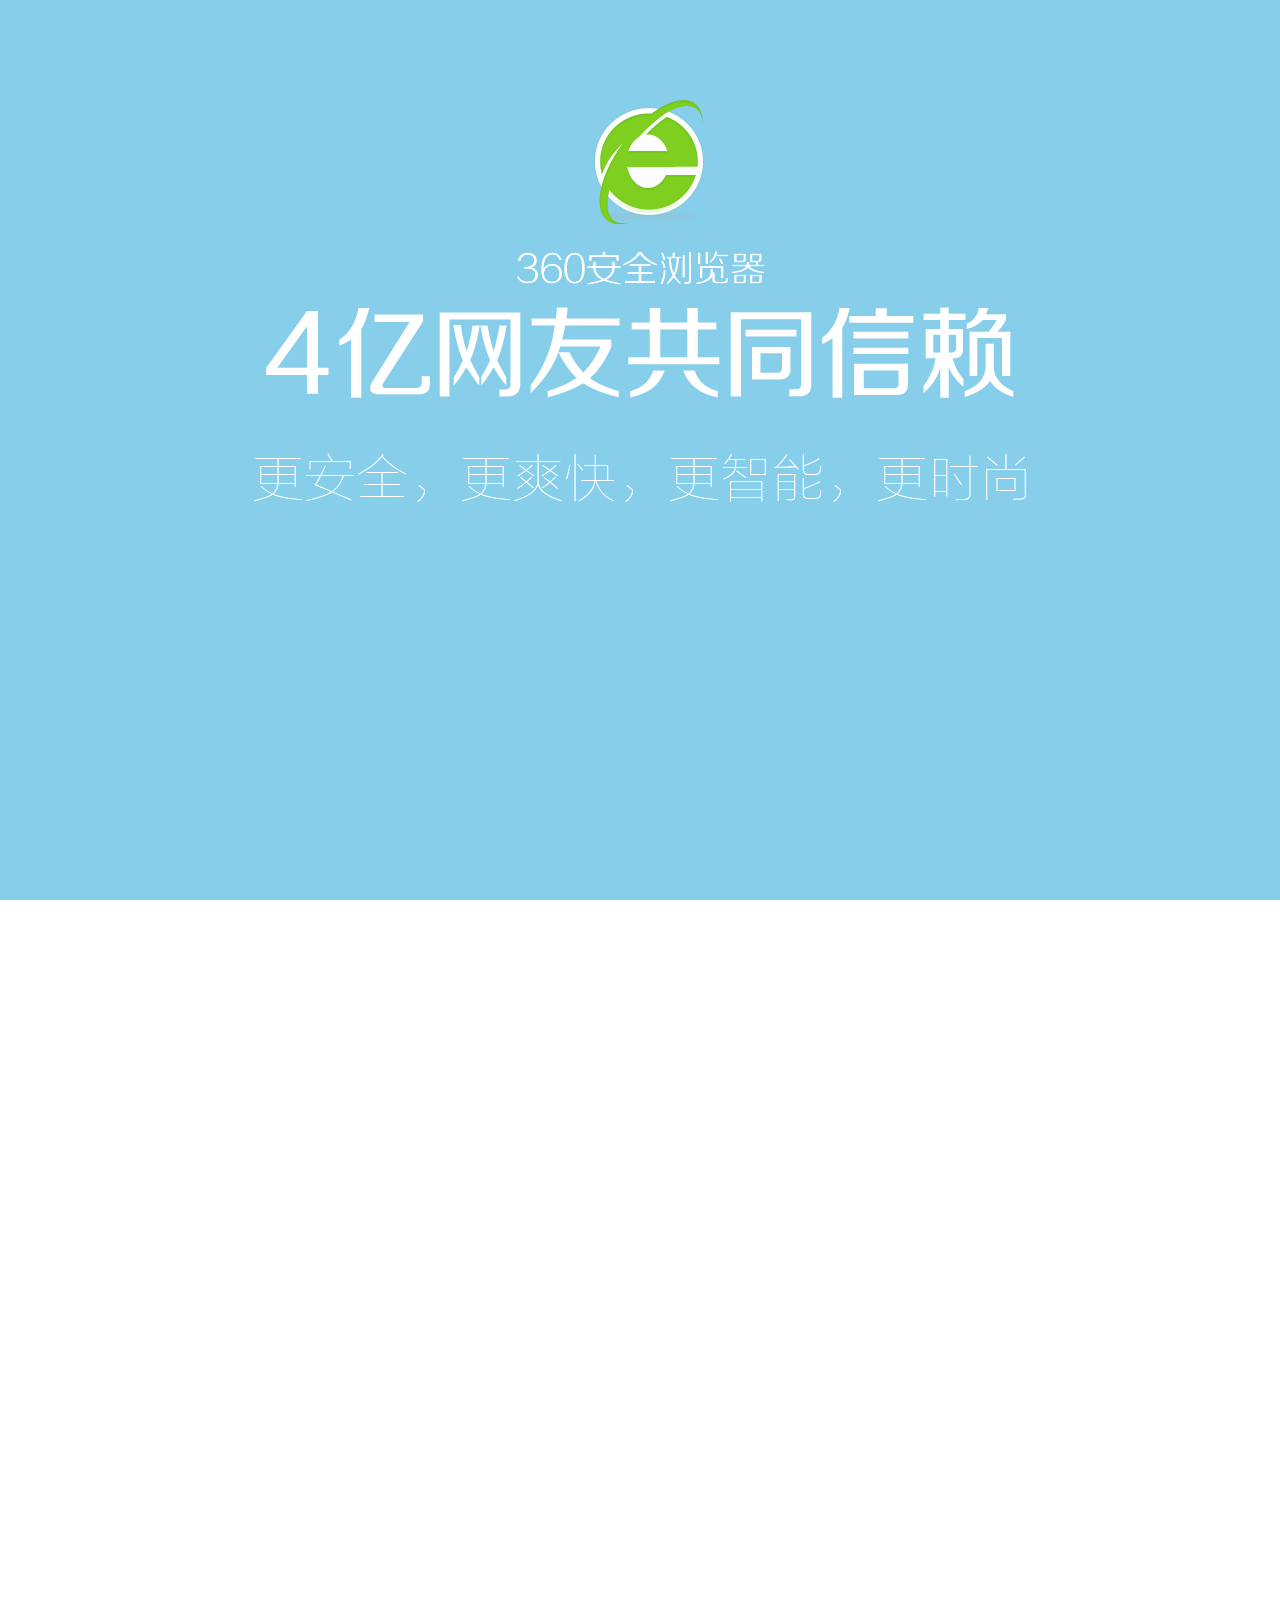
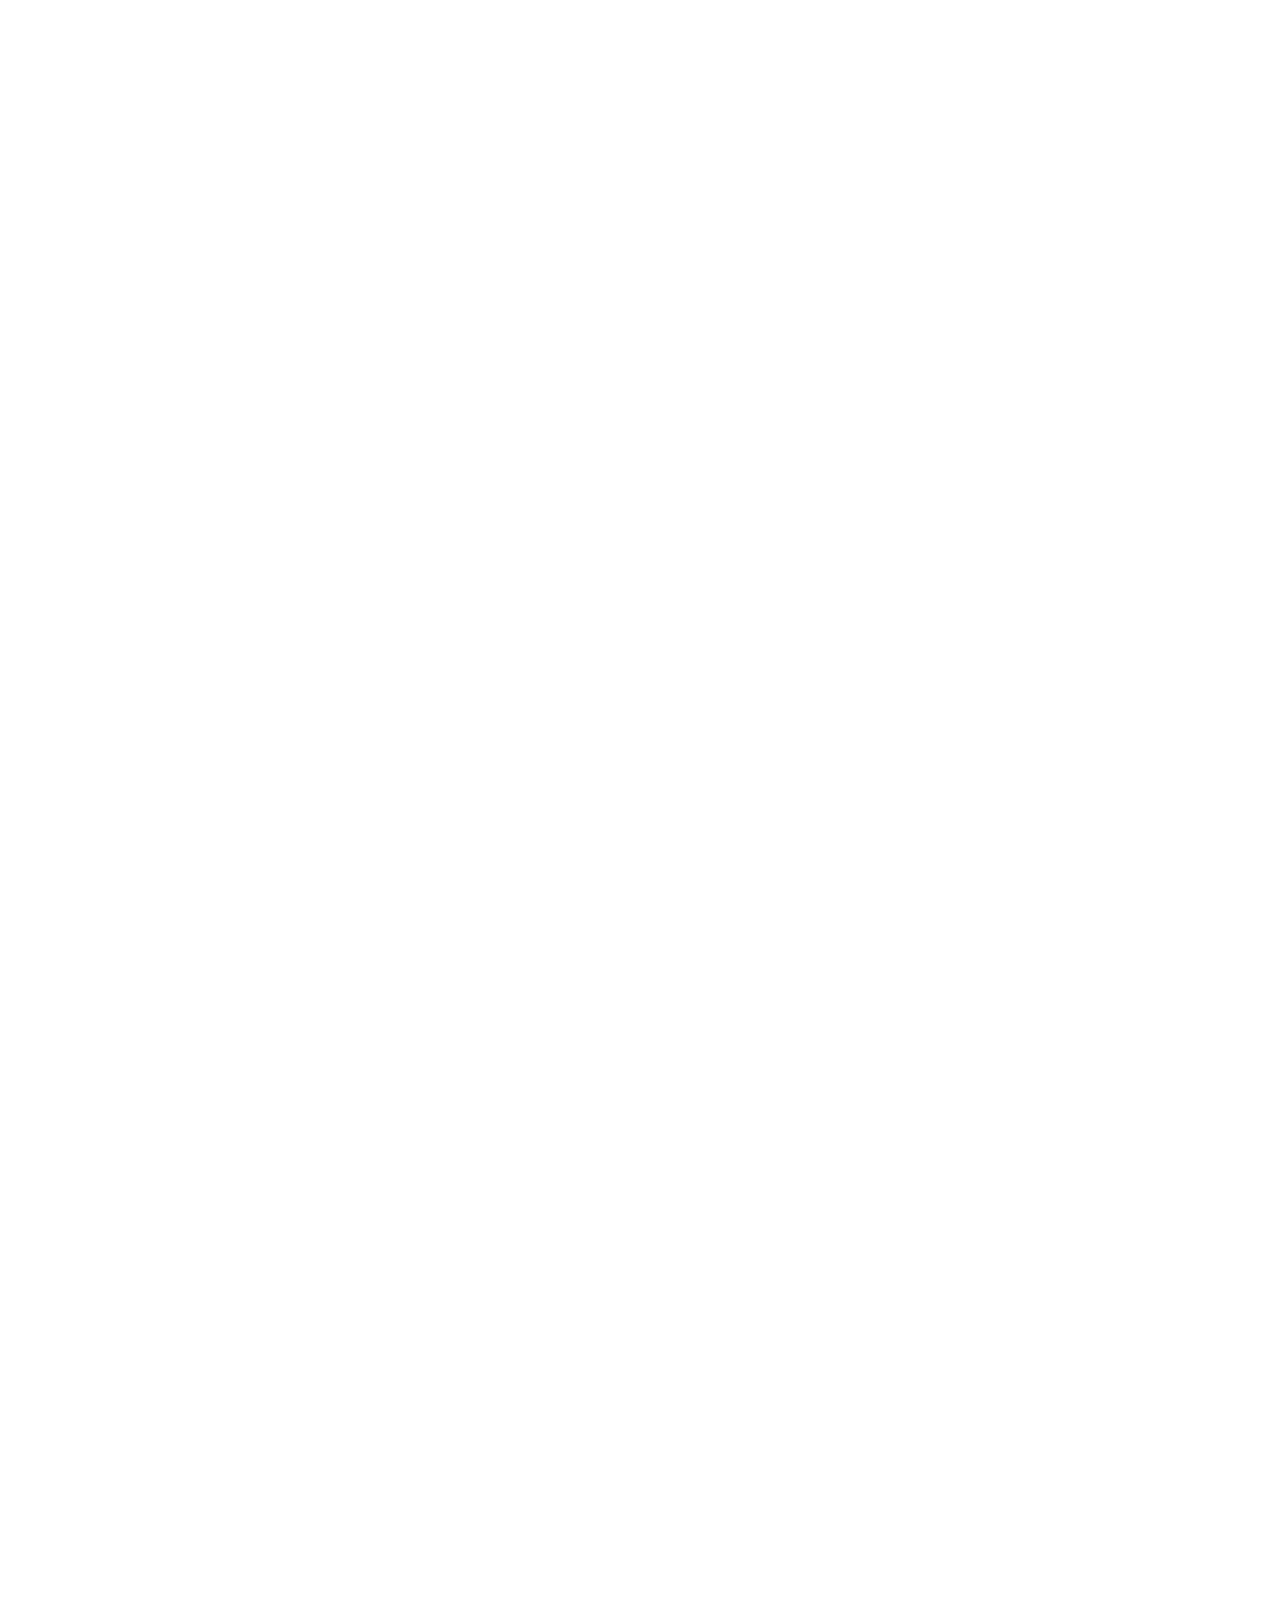
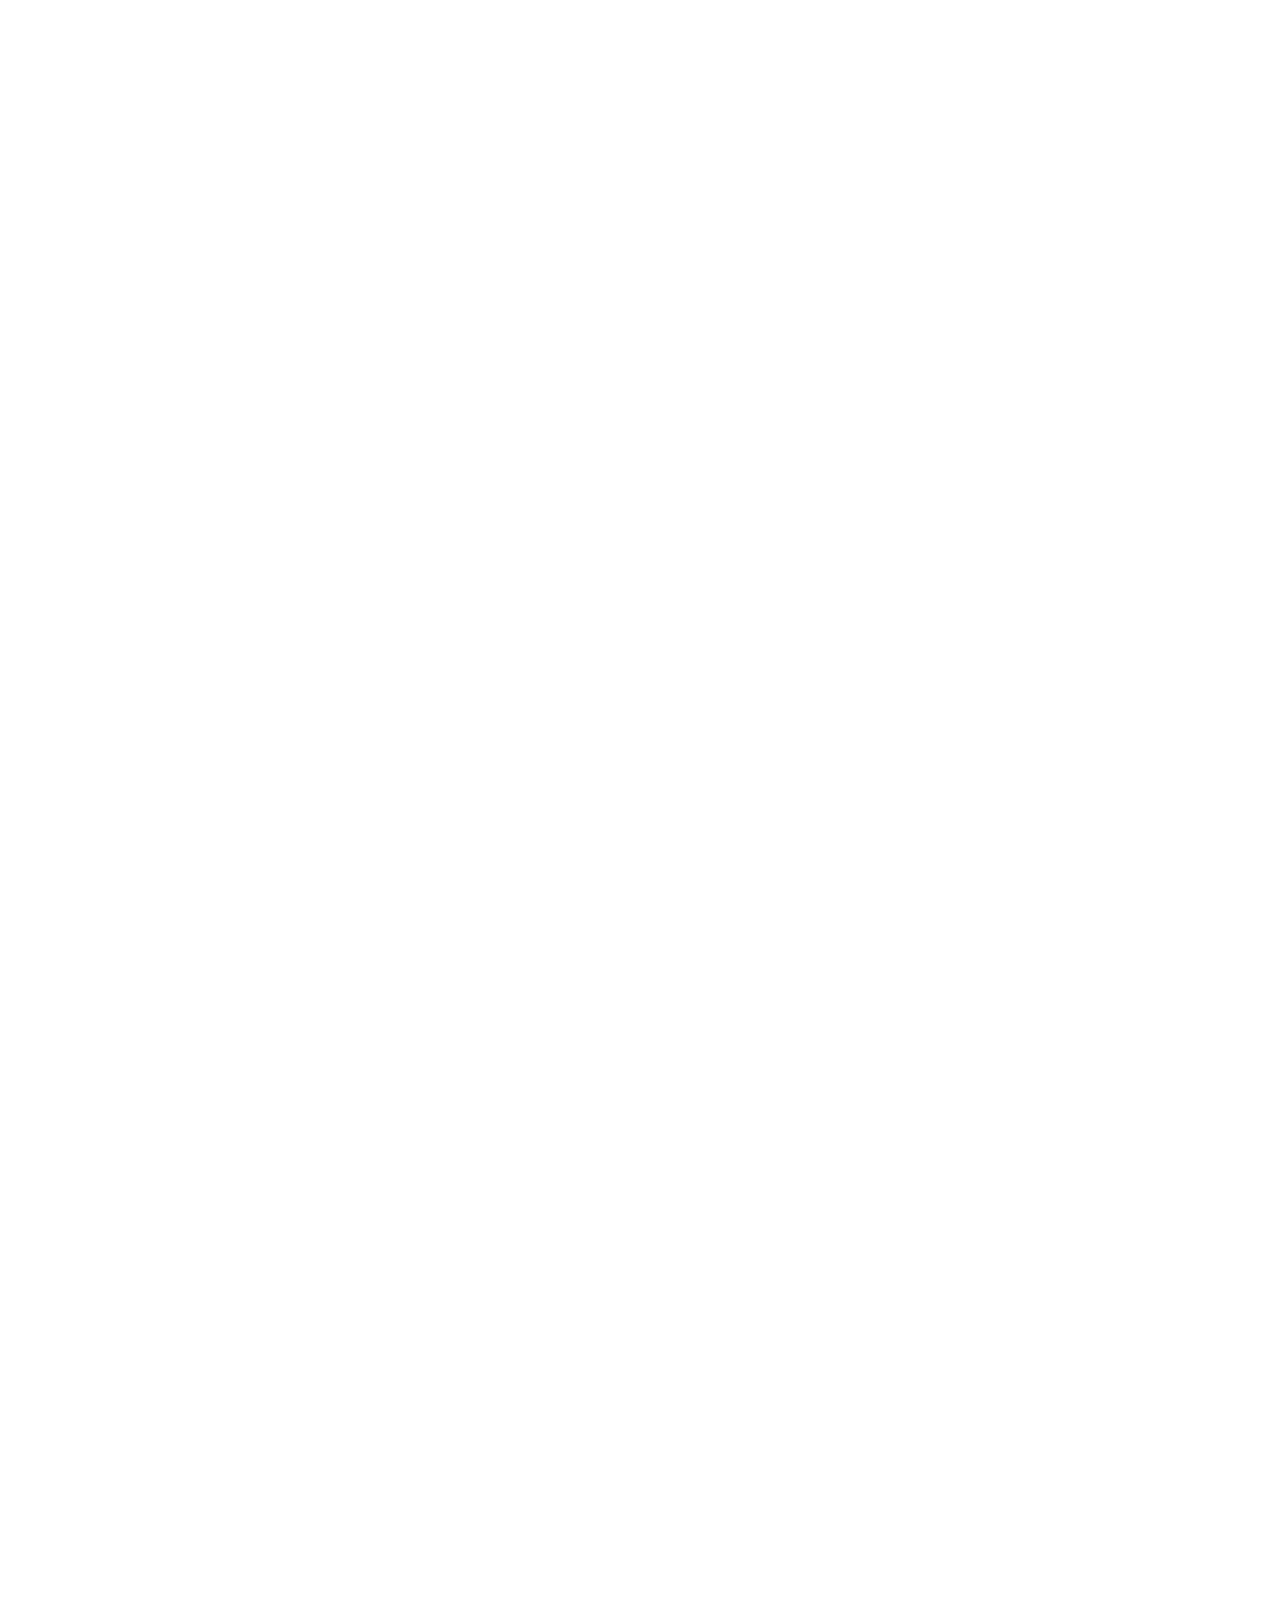
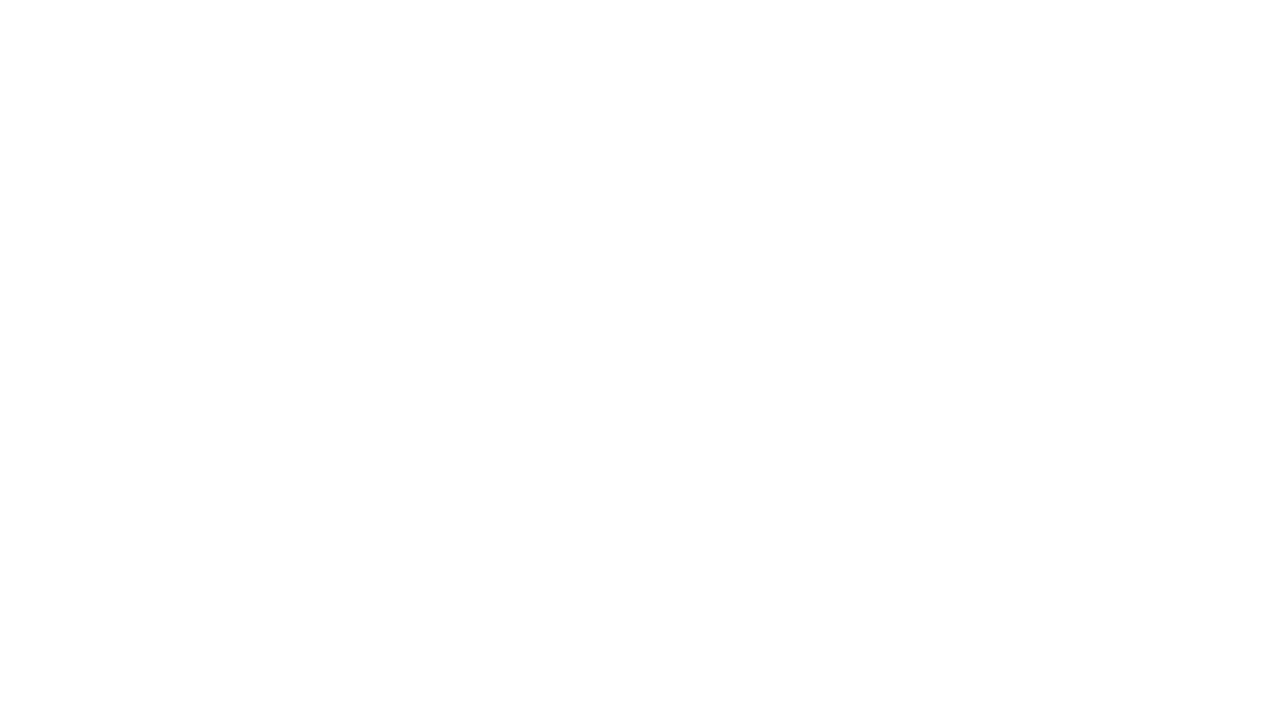
<file: index.html>
<!DOCTYPE html>
<html lang="en">

<head>
          <meta charset="UTF-8">
          <title>Document</title>
          <link rel="stylesheet" type="text/css" href="CSS/main.css">
          <script type="text/javascript" src='js/jquery-3.0.0.min.js'></script>
          <script type="text/javascript" src='js/jquery.fullPage.min.js'></script>
          <script type="text/javascript">
          $(function() {
                    $('#fullPage').fullpage({
                              "afterLoad": function(anchorLink, index) {
                                        console.log(index);
                                        // index 从1开始
                                        // 清除其他的
                                        $(".section").removeClass("animating");
                                        // $('.section').eq(index-1).addClass("animating");
                                        setTimeout(function() {
                                                  $('.section').eq(index - 1).addClass("animating");
                                        }, 50);
                              }
                    });
          });
          </script>
</head>

<body>
          <div id="fullPage">
                    <!-- 区域1 -->
                    <div class="section first">
                              <div class='logo'></div>
                              <div class='text'>
                                        <img src="images/text_1.png" alt="">
                                        <img src="images/text_2.png" alt="">
                                        <img src="images/text_3.png" alt="">
                                        <img src="images/text_4.png" alt="">
                                        <img src="images/text_5.png" alt="">
                                        <img src="images/text_6.png" alt="">
                                        <img src="images/text_7.png" alt="">
                                        <img src="images/text_8.png" alt="">
                              </div>
                              <div class='info'></div>
                    </div>
                    <!-- 区域2 -->
                    <div class="section second">
                              <div class='shield'>
                                        <img src="images/shield_1.png" alt="">
                                        <img src="images/shield_2.png" alt="">
                                        <img src="images/shield_3.png" alt="">
                                        <img src="images/shield_4.png" alt="">
                                        <img src="images/shield_5.png" alt="">
                                        <img src="images/shield_6.png" alt="">
                                        <img src="images/shield_7.png" alt="">
                                        <img src="images/shield_8.png" alt="">
                                        <img src="images/shield_9.png" alt="">
                              </div>
                              <div class='info'></div>
                    </div>
                    <!-- 区域3 -->
                    <div class="section third">
                              <div class="info"></div>
                              <div class="circle"></div>
                              <div class='rocket'></div>
                    </div>
                    <!-- 区域4 -->
                    <div class="section fourth">
                              <div class="searchBar">
                                        <div class='key'></div>
                                        <div class='search'></div>
                                        <div class='result'></div>
                              </div>
                              <div class="info"></div>
                    </div>
                    <!-- 区域5 -->
                    <div class="section fifth">
                              <div class='info'>
                              </div>
                              <div class="brower">
                                <!-- 线段 -->
                                   <div class='line lineTop'></div>
                                   <div class='line lineBottom'></div>
                                   <div class='line lineLeft'></div>
                                   <div class='line lineRight'></div>

                                   <!-- 两张图片 -->
                                   <div class="toolBar"></div>
                                   <div class="extra"></div>

                                 
                              </div>
                    </div>
          </div>
</body>

</html>
</file>
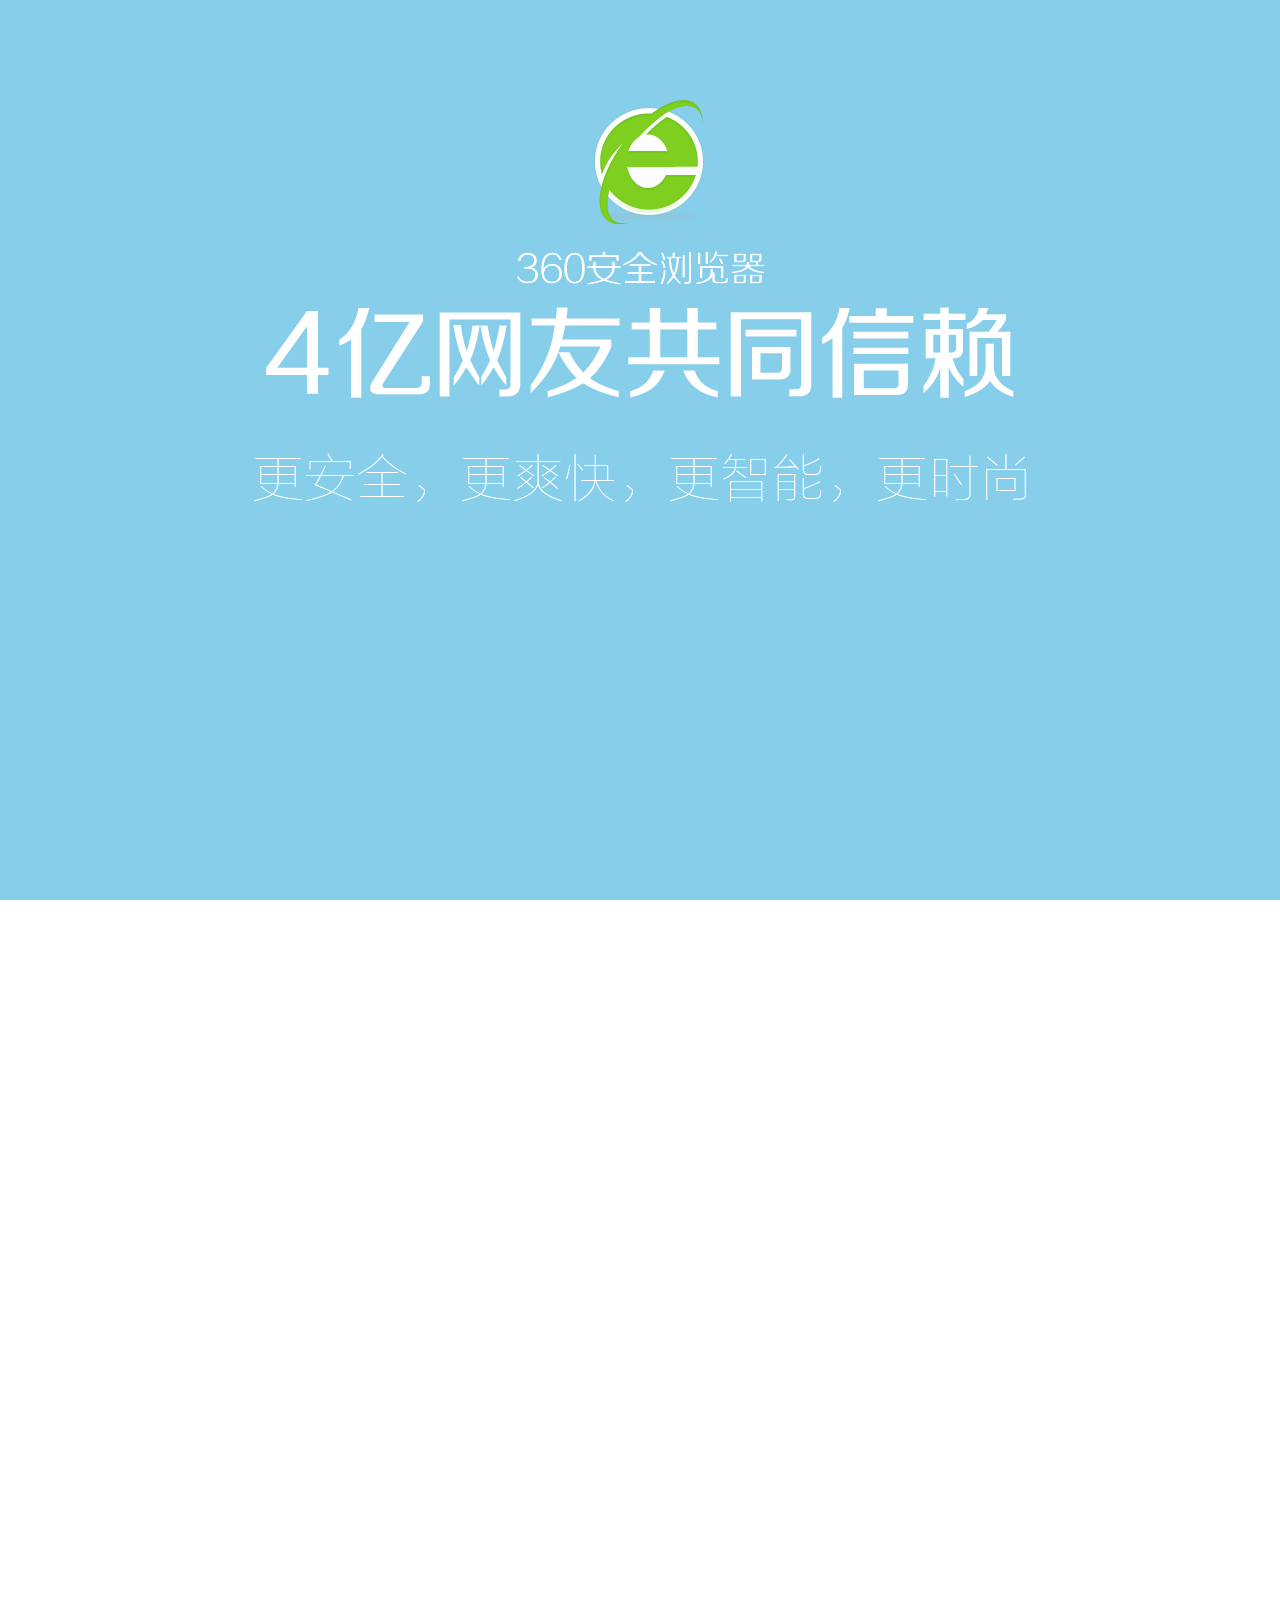
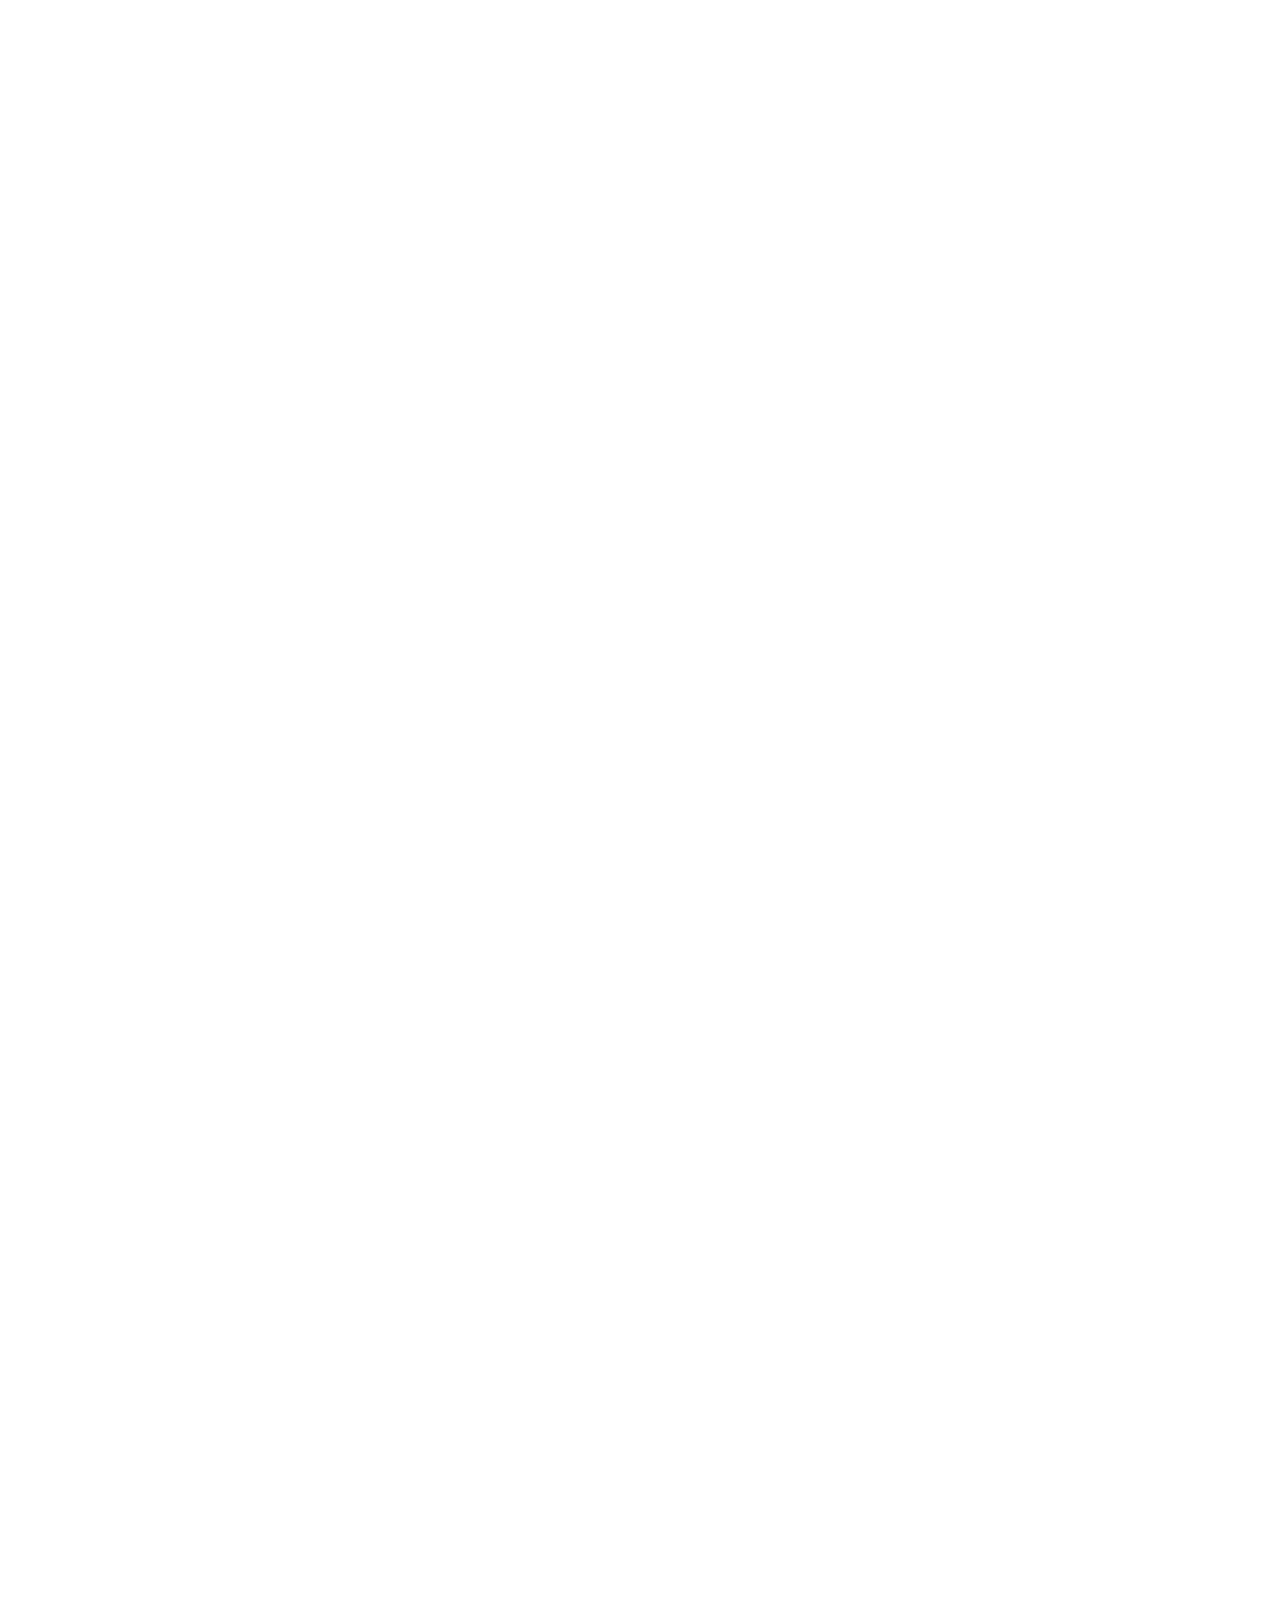
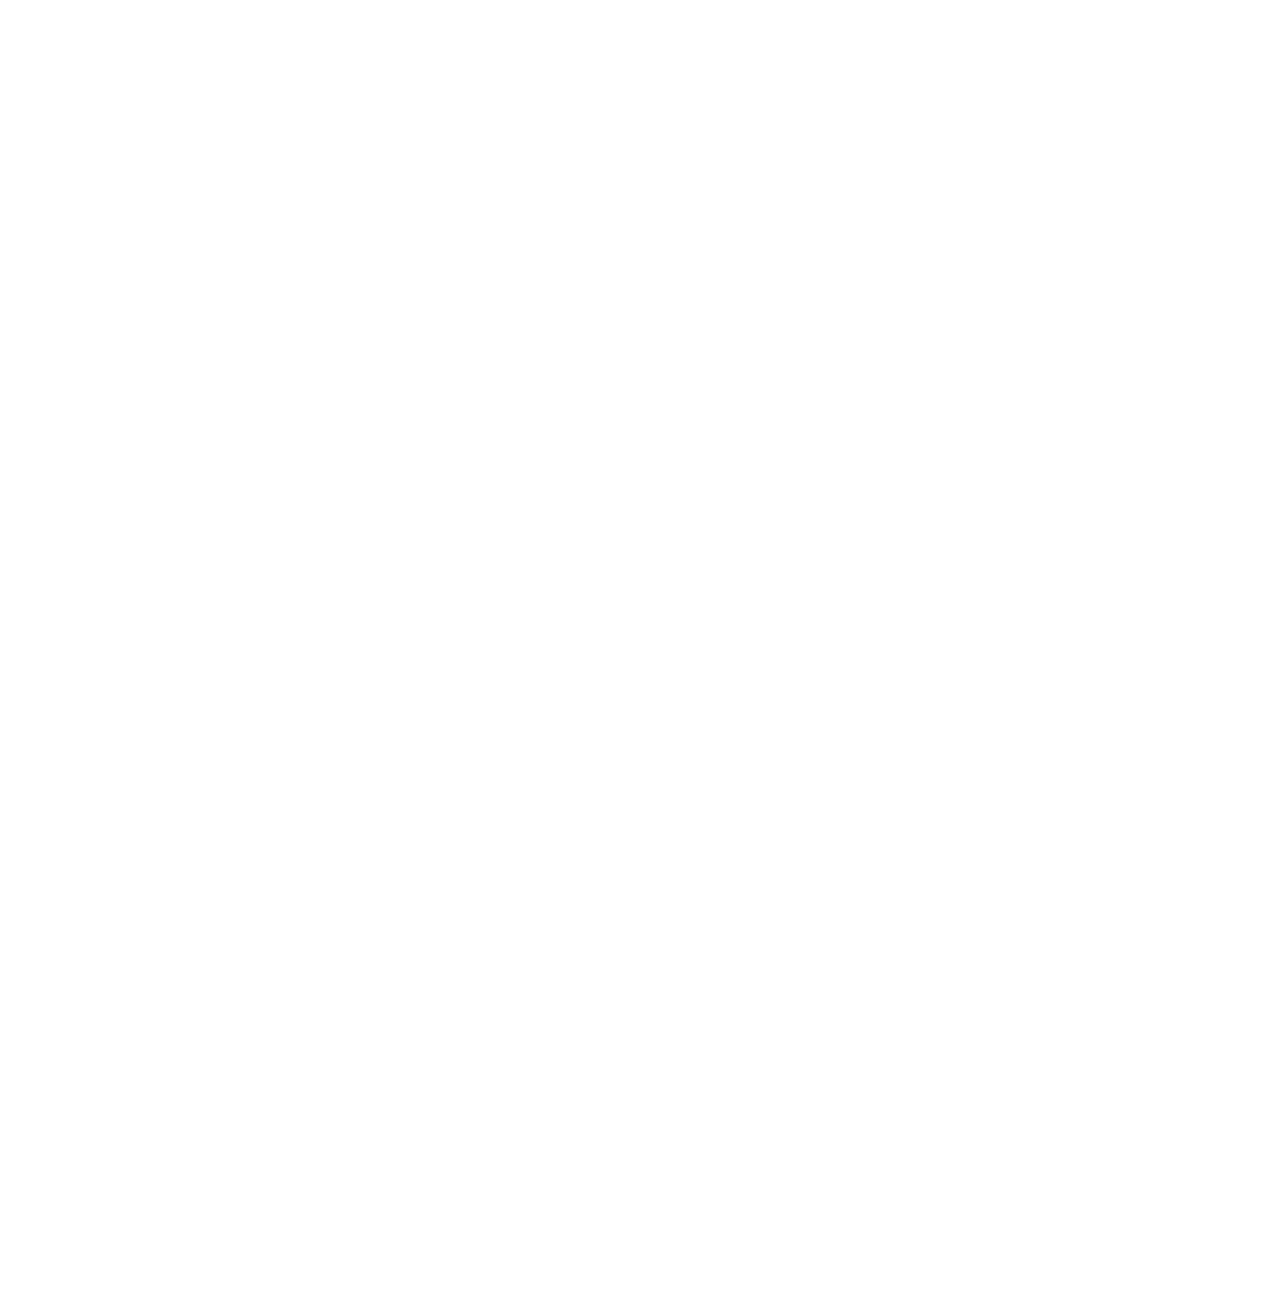
<file: (步骤)02.360_页面1布局实现.html>
<!DOCTYPE html>
<html lang="en">

<head>
          <meta charset="UTF-8">
          <title>Document</title>
          <link rel="stylesheet" type="text/css" href="CSS/main.css">
          <script type="text/javascript" src='js/jquery-3.0.0.min.js'></script>
          <script type="text/javascript" src='js/jquery.fullPage.min.js'></script>
          <script type="text/javascript">
          $(function() {
                    $('#fullPage').fullpage({
                              "afterLoad": function(anchorLink, index) {
                                        console.log(index);
                                        // index 从1开始
                                        // 清除其他的
                                        $(".section").removeClass("animating");
                                        // $('.section').eq(index-1).addClass("animating");
                                        setTimeout(function() {
                                                  $('.section').eq(index - 1).addClass("animating");
                                        }, 50);
                              }
                    });
          });
          </script>
</head>

<body>
          <div id="fullPage">
                    <!-- 区域1 -->
                    <div class="section first">
                              <div class='logo'></div>
                              <div class='text'>
                                        <img src="images/text_1.png" alt="">
                                        <img src="images/text_2.png" alt="">
                                        <img src="images/text_3.png" alt="">
                                        <img src="images/text_4.png" alt="">
                                        <img src="images/text_5.png" alt="">
                                        <img src="images/text_6.png" alt="">
                                        <img src="images/text_7.png" alt="">
                                        <img src="images/text_8.png" alt="">
                              </div>
                              <div class='info'></div>
                    </div>
                    <div class="section second">
                    </div>
                    <div class="section third">
                    </div>
                    <div class="section fourth">
                    </div>
                    <div class="section fifth">
                    </div>
          </div>
</body>

</html>
</file>
<file: CSS/main.css>
body {
          margin: 0;
}

.first {
          background: skyblue;
}

.first>div {
          display: flex;
          flex-direction: column;
}

.first .logo {
          background: url('../images/logo.png') no-repeat center;
          height: 186px;
          margin-top: 100px;
}

.first .text {
          text-align: center;
          margin-top: 20px;
}

.first .text img {
          margin: 0px 30px;
          opacity: 0;
          transition: all 1s;
}

.first .info {
          background: url('../images/info_1.png')no-repeat center;
          height: 49px;
          margin: 50px;
}


/* 页面1的 动画 效果 */

.first.animating .text img {
          margin: 0px;
          opacity: 1;
}


/* 区域2 */

.second {
          background: yellowgreen;
}

.second>div {
          display: flex;
}

.second .shield {
          flex: 2;
          margin-top: 100px;
          margin-left: 50px;
}

.second .shield img:nth-child(3) {
          transform: translate(200px, 300px) rotate(3500deg);
          transition: all 1s;
}

.second .info {
          flex: 3;
          background: url('../images/info_2.png')no-repeat center;
}


/* 页面2的 动画效果 */

.second.animating img:nth-child(3) {
          transform: translate(0px) rotate(0deg);
}


/* 页面3 */

.third {
          background: hotpink;
}

.third>div {
          display: flex;
          position: relative;
}

.third .info {
          flex: 1;
          background: url("../images/info_3.png")no-repeat center;
}

.third .circle {
	flex: 1;
	background: url('../images/circle.png') no-repeat center;
}

.third .rocket{
	background: url('../images/rocket.png');
	width: 203px;
	height: 204px;
	position: absolute;
	left: -203px;
	bottom: 0px;
	transition: all 1s;
}
/* 页面3don */
.third.animating .rocket{
	left: 888px;
	bottom: 250px;
}

/* 页面4 */
.fourth {
          background: lightgreen;
}

.fourth>div{
	display: flex;
}

.fourth .searchBar{
	flex: 1;
	margin-top: 200px;
	position: relative;
	transform: translate(-900px,0px);
	transition:  all 1s;
}

.searchBar .key{
	background: url("../images/key.png");
	width: 0px;
	height: 22px;
	position: absolute;
	top: 22px;
	left: 15px;
}
.searchBar .search{
	background: url('../images/search.png');
	width: 529px;
	height: 66px;
}
.searchBar .result{
	background: url("../images/result.png");
	width: 529px;
	height: 0px;
}

.fourth .info{
	flex: 1;
	background: url('../images/info_4.png') no-repeat center;
}

/* 页面4动画 */
.fourth.animating .searchBar{
	transform: translate(0px,0px);
}
.fourth.animating .key{
	width: 99px;
	transition: all 2.5s 1.5s steps(5,start);
}
.fourth.animating .result{
	height: 372px;
	transition: all 1s 4s;
}

/* 区域5 */
.fifth {
          background: goldenrod;
}

.fifth>div{
	display: flex;
	flex-direction: column;
}

.fifth .info{
	background: url('../images/info_5.png')no-repeat center;
	height: 134px;
}

.fifth .brower{
	width: 1004px;
	align-self: center;
	flex: 1;
	position: relative;
}
.fifth .brower .toolBar{
	background: url('../images/toolbar.png');
	height: 79px;
}
.fifth .brower .extra{
	background: url('../images/extra.png');
	width: 394px;
	height: 29px;
	position: absolute;
	bottom: 0px;
	right: 0px;
}

.fifth .line{
	position: absolute;
	opacity: 0;
}

.lineTop{
	width: 100%;
	height: 2px;
	top: 0px;
	background: white;
	transform: translate(1004px,0);
}

.lineBottom{
	width: 100%;
	height: 2px;
	bottom: 0px;
	background: white;
	transform: translate(-1004px,0);
}
.lineLeft{
	width: 2px;
	height: 100%;
	left: 0px;
	background: white;
	transform: translate(0,-1004px);
}
.lineRight{
	width: 2px;
	height: 100%;
	right: 0px;
	background: white;
	transform: translate(0,1004px);
}

.fifth.animating .line{
	transform: translate(0,0);
	transition: all 2s;
	opacity: 1;
}
</file>
